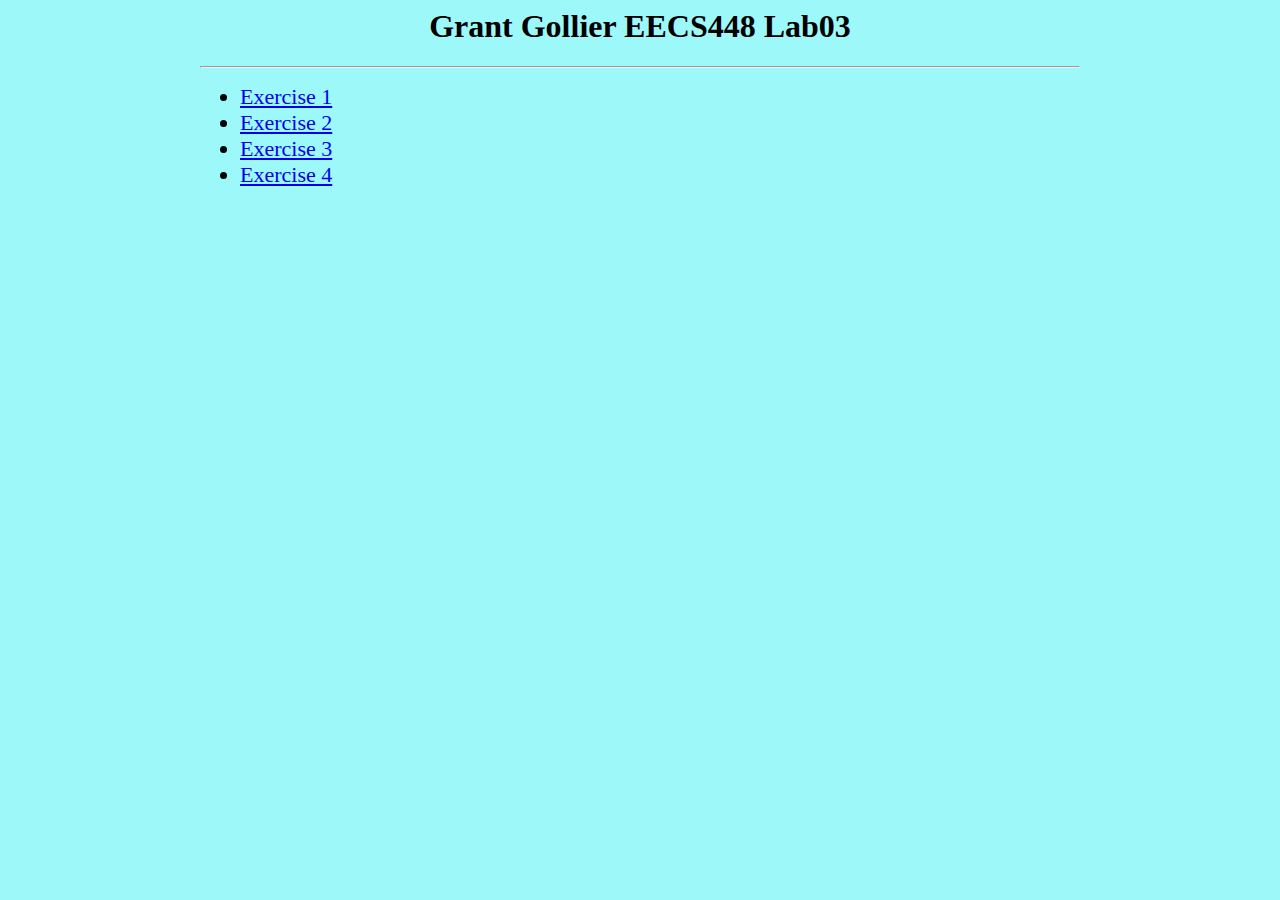
<file: index.html>
<html>
    <head>
        <title>Grant Gollier - EECS448 - Lab03</title>
        <link rel="stylesheet" href="style.css">
    </head>
    <body>
        <h1>Grant Gollier EECS448 Lab03</h1>
        <hr />
        <ul>
            <li><a href="Exercise1/index.html">Exercise 1</a></li>
            <li><a href="Exercise2/index.html">Exercise 2</a></li>
            <li><a href="Exercise3/index.html">Exercise 3</a></li>
            <li><a href="Exercise4/index.html">Exercise 4</a></li>
        </ul>
    </body>    

</html>
</file>
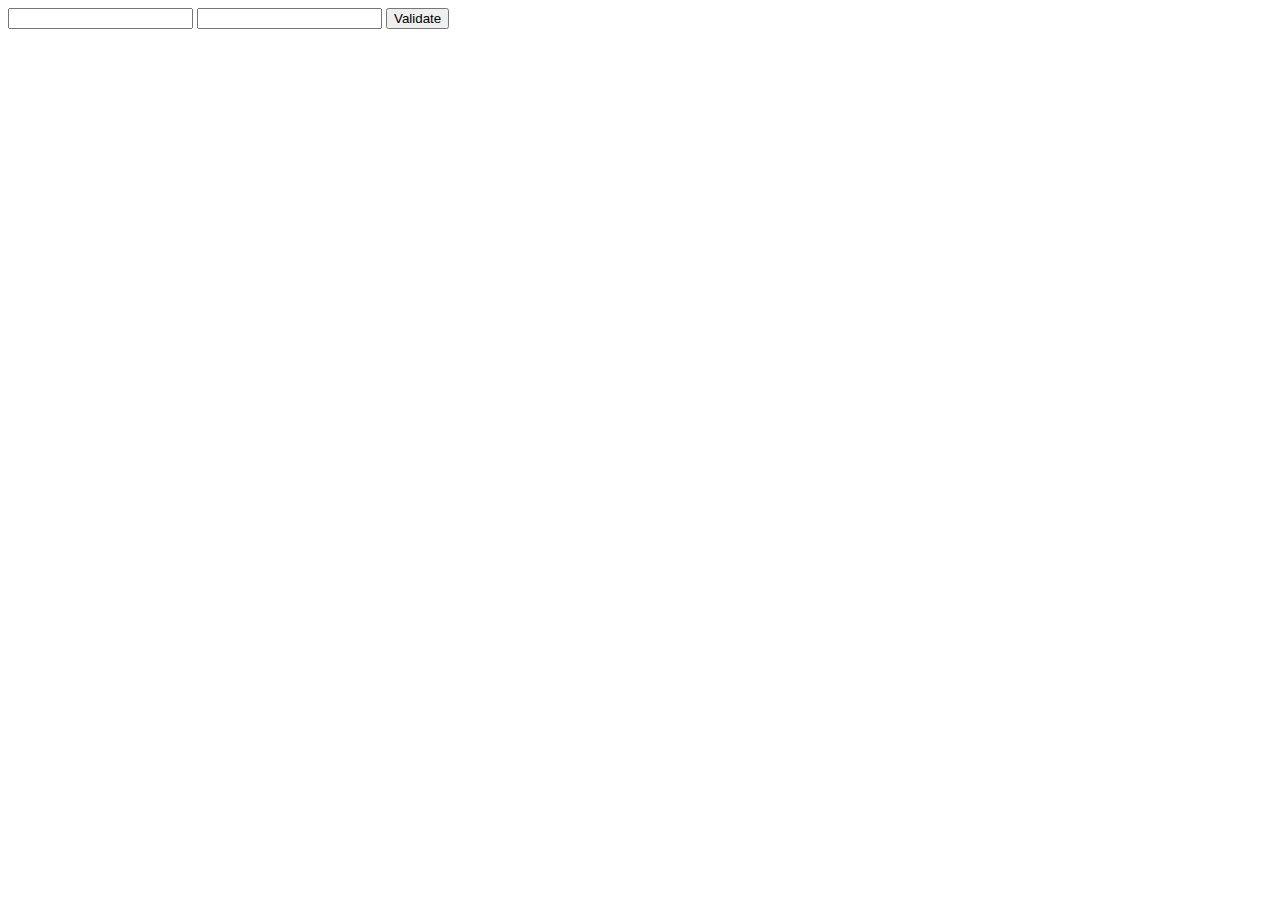
<file: Exercise1/index.html>
<html>
<head>
    <title>Exercise 1 - Password Validator</title>
    <script type="text/javascript" src="main.js" > </script>
</head>
<body>
    <input type="password" id="password1"/>
    <input type="password" id="password2"/>
    <button id="submit" onclick="validatePassword()">Validate</button>
</body>
</html>
</file>
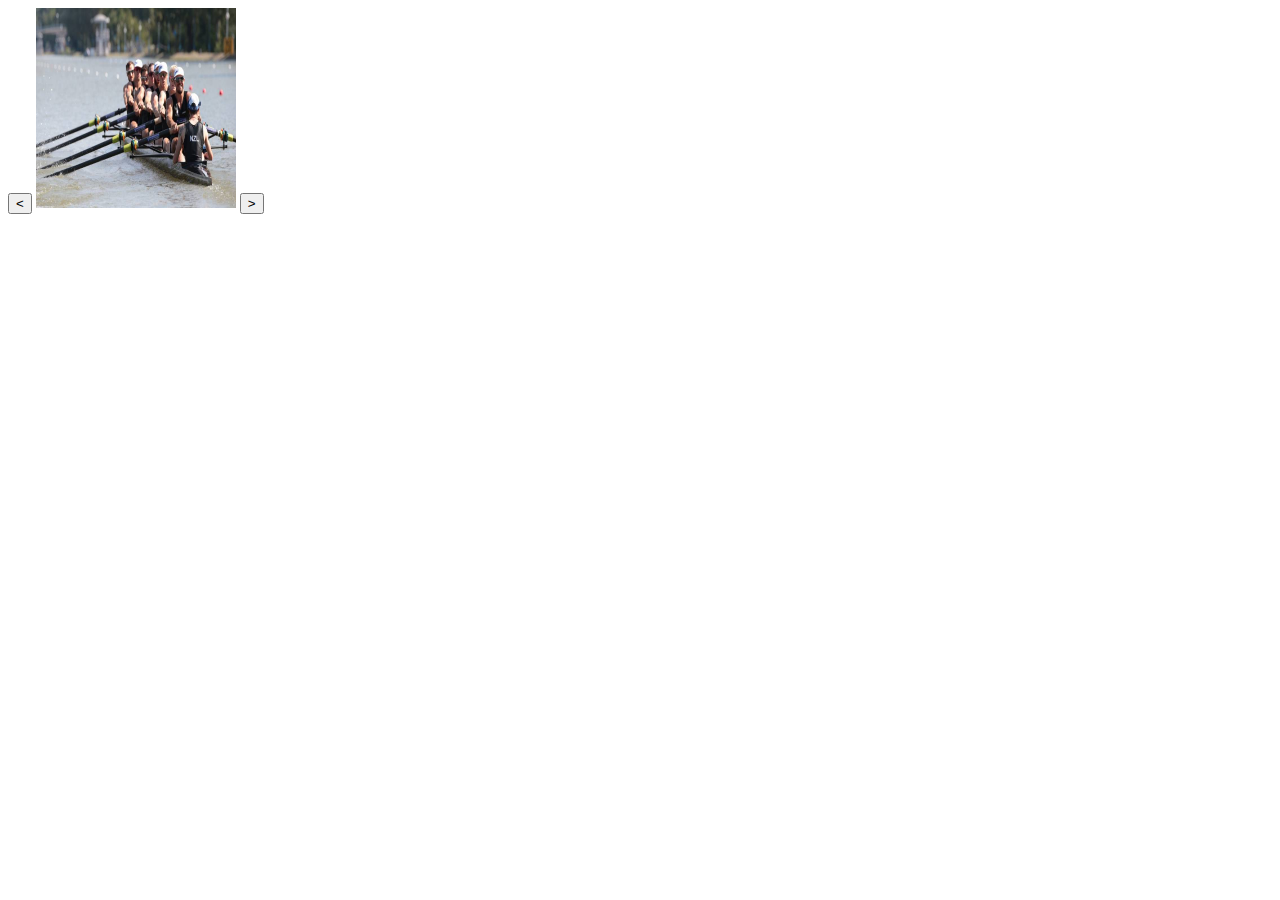
<file: Exercise2/index.html>
<html>
<head>
    <title>Exercise 2 - Slide Show</title>
    <script type="text/javascript" src="main.js"> </script>
</head>
<body>
    <button id="back" onclick="back()"><</button>
    <img src="images/0.jpg" width="200" height="200" id="display" />
    <button id="next" onclick="next()">></button>
</body>
</html>
</file>
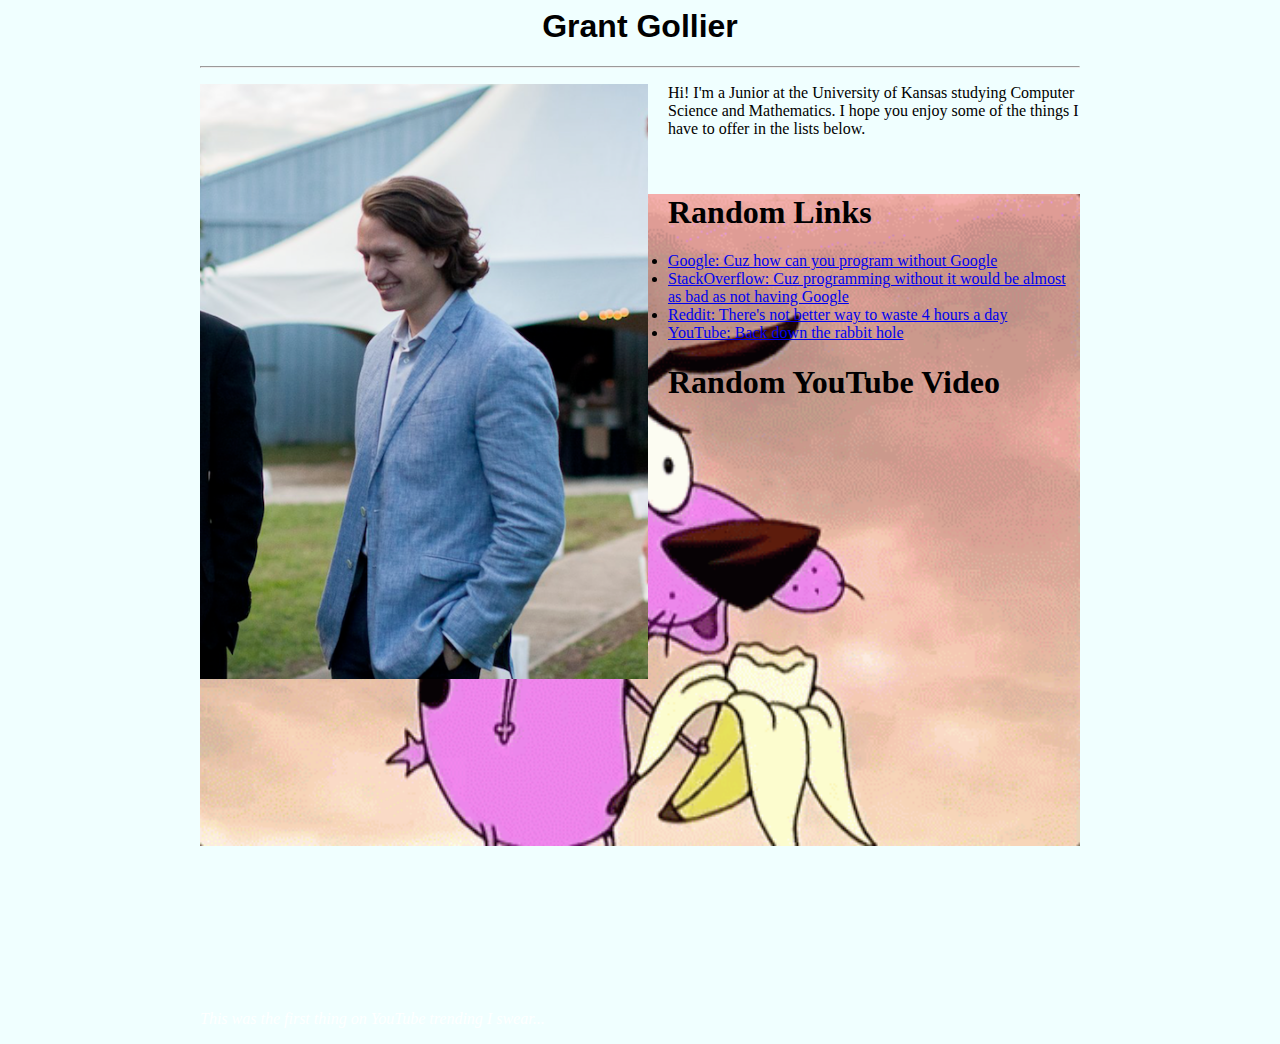
<file: Exercise3/index.html>
<html>
  <head>
    <title>Grant Gollier</title>
    <link rel="stylesheet" href="style.css" />
  </head>
  <body>
    <h1 class="title">Grant Gollier</h1>
    <hr />
    <div>
      <img id="me" src="images/grant-110f05e9ce8f942b51309c8da751e153.png" />
      <p id="about">
        Hi! I'm a Junior at the University of Kansas studying Computer Science
        and Mathematics. I hope you enjoy some of the things I have to offer in
        the lists below.
      </p>
    </div>
    <br>
    <div class="links">
        <h1>Random Links</h1>
        <ul>
            <li><a href="https://google.com">Google: Cuz how can you program without Google</a></li>
            <li><a href="https://stackoverflow.com">StackOverflow: Cuz programming without it would be almost as bad as not having Google</a></li>
            <li><a href="https://reddit.com">Reddit: There's not better way to waste 4 hours a day</a></li>
            <li><a href="https://youtube.com">YouTube: Back down the rabbit hole</a></li>
        </ul>
        <h1>Random YouTube Video</h1>
        <iframe width="560" height="315" src="https://www.youtube.com/embed/bwzLiQZDw2I" frameborder="0" allow="accelerometer; autoplay; encrypted-media; gyroscope; picture-in-picture" allowfullscreen></iframe>
        <p><i>This was the first thing on YouTube trending I swear...</i></p>
    </div>
  </body>
</html>
</file>
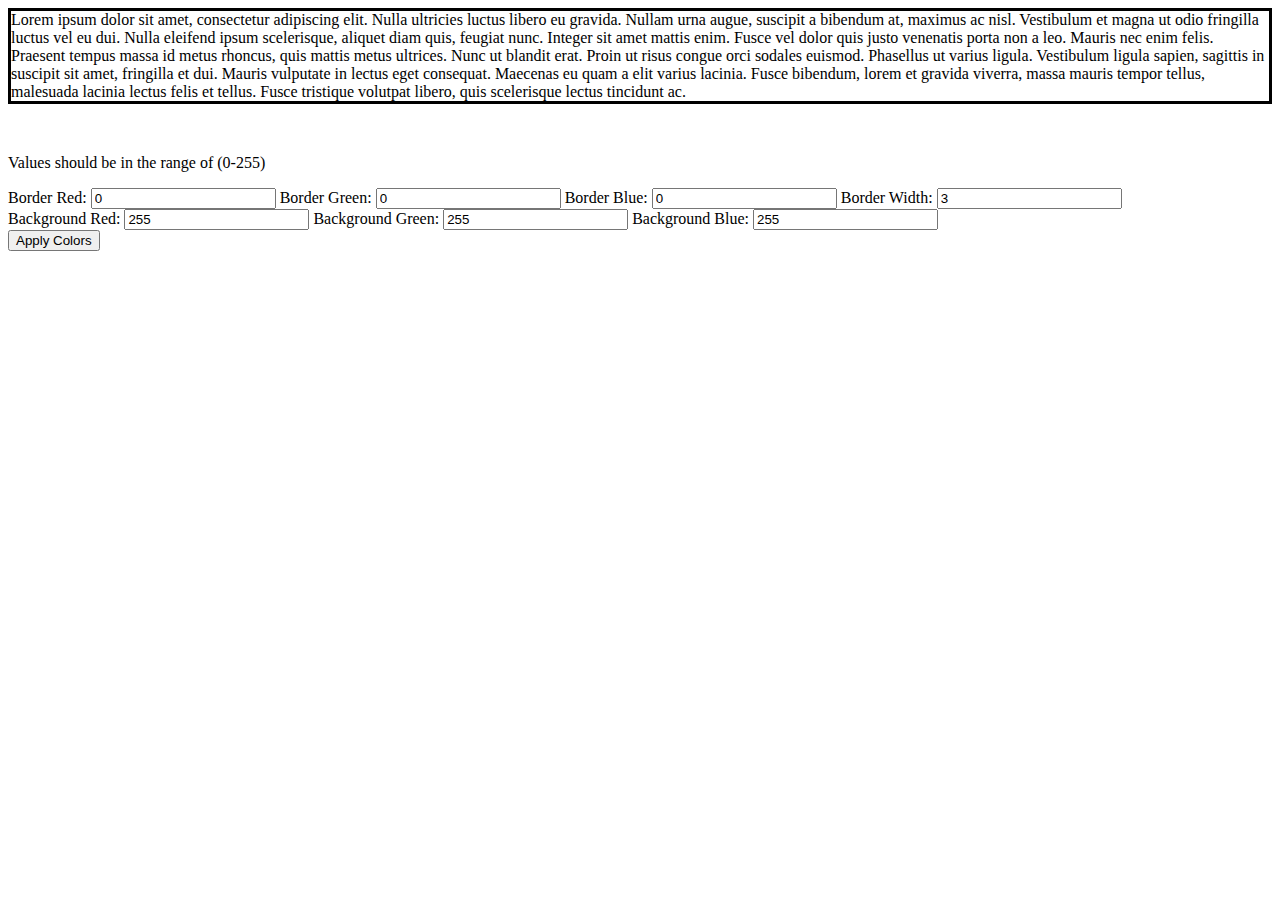
<file: Exercise4/index.html>
<html>
  <head>
    <title>Exercise 4 - Changing CSS</title>
    <script type="text/javascript" src="main.js"></script>
    <link rel="stylesheet" type="text/css" href="style.css" />
  </head>
  <body>
    <p id="mainParagraph">
      Lorem ipsum dolor sit amet, consectetur adipiscing elit. Nulla ultricies
      luctus libero eu gravida. Nullam urna augue, suscipit a bibendum at,
      maximus ac nisl. Vestibulum et magna ut odio fringilla luctus vel eu dui.
      Nulla eleifend ipsum scelerisque, aliquet diam quis, feugiat nunc. Integer
      sit amet mattis enim. Fusce vel dolor quis justo venenatis porta non a
      leo. Mauris nec enim felis. Praesent tempus massa id metus rhoncus, quis
      mattis metus ultrices. Nunc ut blandit erat. Proin ut risus congue orci
      sodales euismod. Phasellus ut varius ligula. Vestibulum ligula sapien,
      sagittis in suscipit sit amet, fringilla et dui. Mauris vulputate in
      lectus eget consequat. Maecenas eu quam a elit varius lacinia. Fusce
      bibendum, lorem et gravida viverra, massa mauris tempor tellus, malesuada
      lacinia lectus felis et tellus. Fusce tristique volutpat libero, quis
      scelerisque lectus tincidunt ac.
    </p>
    <br />
    <p>Values should be in the range of (0-255)</p>
    <label for="borderRed">Border Red: </label>
    <input id="borderRed" type="text" value="0" />
    <label for="borderGreen">Border Green: </label>
    <input id="borderGreen" type="text" value="0" />
    <label for="borderBlue">Border Blue: </label>
    <input id="borderBlue" type="text" value="0" />
    <label for="borderWidth">Border Width: </label>
    <input id="borderWidth" type="text" value="3" />

    <br />
    <label for="backgroundRed">Background Red: </label>
    <input id="backgroundRed" type="text" value="255" />
    <label for="backgroundGreen">Background Green: </label>
    <input id="backgroundGreen" type="text" value="255" />
    <label for="backgroundBlue">Background Blue: </label>
    <input id="backgroundBlue" type="text" value="255" />

    <br />
    <button onclick="applyColors()">Apply Colors</button>
  </body>
</html>
</file>
<file: style.css>
body {
    background-color: #9df9f9;
    margin-left: 200px;
    margin-right: 200px;
}

li {
    font-size: 22px;
}

h1 {
    text-align: center;
}
</file>
<file: Exercise3/style.css>
body {
    background-color: azure;
    margin-left: 200px;
    margin-right: 200px;
}

h1.title {
    text-align: center;
    font-family: arial;
    font-size: 24pt;
}

h1.title:hover {
    color: white;
    background-color: black;
}

#me {
    width: 35vw;
    float: left;
    margin-right: 20px;
}

#about {
    margin-left: 10px;
}

div.links {
    background-image: url(images/random.gif);
    background-size: 100%;
    background-repeat: no-repeat;
}
p i {
    color: white;
}
</file>
<file: Exercise4/style.css>
#mainParagraph {
    border-style: solid;
}
</file>
